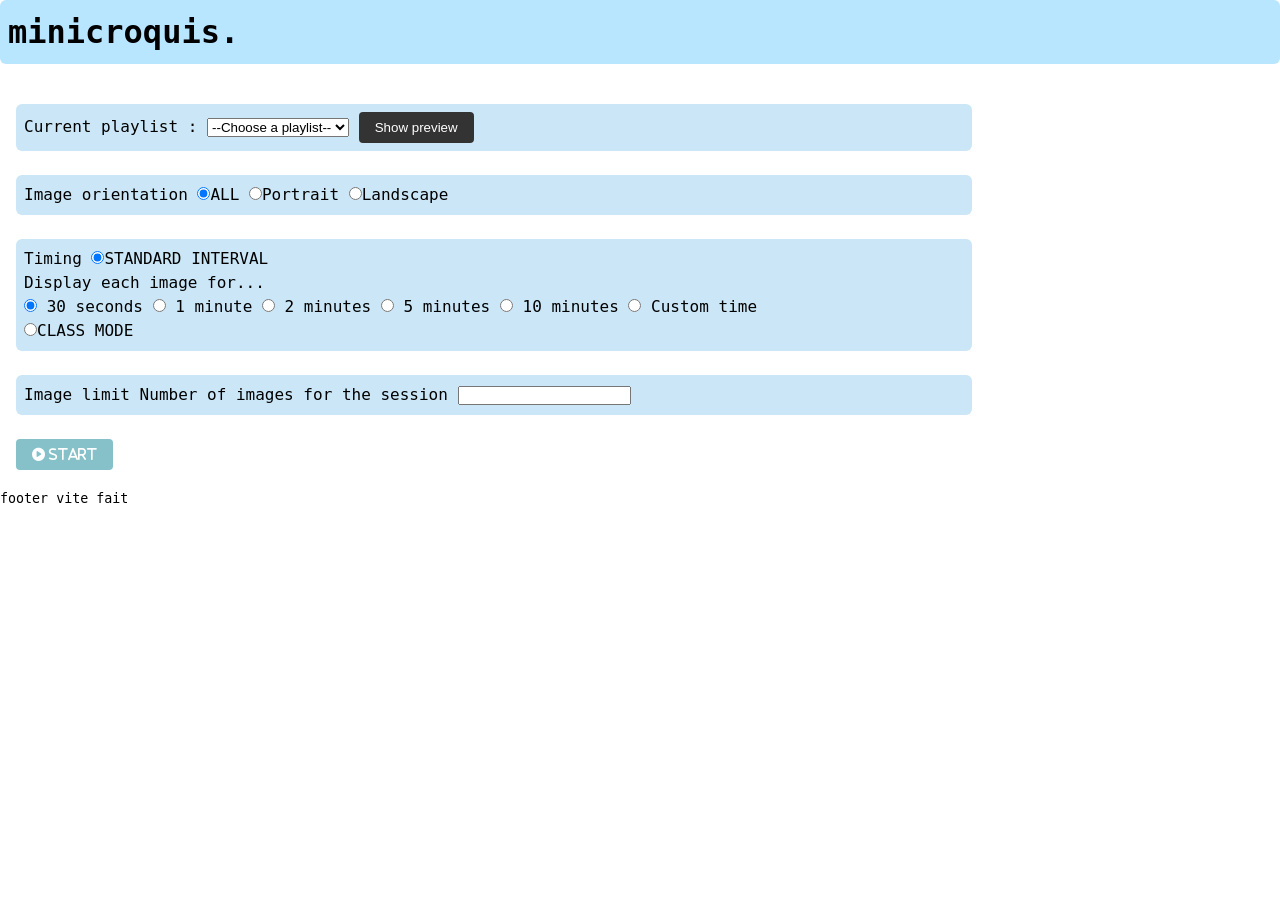
<file: index.html>
<!DOCTYPE html>
<html lang="fr">
<head>
    <meta charset="UTF-8">
    <meta name="viewport" content="width=device-width, initial-scale=1.0">
    <title>class mode test</title>
    <link rel="stylesheet" href="style/base_style.css">
    <link rel="stylesheet" href="https://cdnjs.cloudflare.com/ajax/libs/font-awesome/6.0.0-beta3/css/all.min.css">
</head>
<body>
    <header>
        <h1>minicroquis.</h1>
    </header>
    <main>


    
        <section class="settings">
            <div class ="controls">
                <div>
                    <label for="playlist">Current playlist :</label>
                    <select id="playlist">
                        <option value="default">--Choose a playlist--</option>
                        <option value="test1">test1</option>
                        <option value="test2">test2</option>
                    </select>                    
                    <button id="btn-load">Show preview</button>
                </div>
                
                <div>
                    <label for="image_orientation">Image orientation</label>
                    
                    <input type="radio" checked value="all" id="all" name="orientation"><label for="all">ALL</label>
                    <input type="radio" value="portrait" id="portrait" name="orientation"><label for="portrait">Portrait</label>
                    <input type="radio" value="land" id="land" name="orientation"><label for="land">Landscape</label>
                </div>
                <div>
                    <label for="timing">Timing</label>
                    <input type="radio" checked value="std" id="std" name="timemode"><label for="std">STANDARD INTERVAL</label>
                        
                        <div id="stddurationchoice" style="display: none;">
                            <p>Display each image for... </p>
                            <input type="radio" checked value="30s" name="stdclassduration"> 30 seconds
                            <input type="radio" value="1m" name="stdclassduration"> 1 minute
                            <input type="radio" value="2m" name="stdclassduration"> 2 minutes
                            <input type="radio" value="5m" name="stdclassduration"> 5 minutes
                            <input type="radio" value="10m" name="stdclassduration"> 10 minutes
                            <input type="radio" value="custom" name="stdclassduration"> Custom time
                                <div id="setcustomduration">
                                    <label for="customtime"></label>
                                    <input type="number" id="customtime">
                                    <label for="customunit">Interval type</label>
                                    <select id="customunit">
                                        <option selected value="seconds">seconds</option>
                                        <option value="minutes">minutes</option>
                                    </select>
                                </div>

                        </div>
                    <input type="radio" value="classmode" id="classmode" name="timemode"><label for="classmode">CLASS MODE</label>
                        <div id="classdurationchoice" style="display: none;">
                            <input type="radio" checked value="30m" name="classduration"> 30 minutes
                            <input type="radio" value="1h" name="classduration"> 1 hour
                            <input type="radio" value="1h30" name="classduration"> 1 hour 30 minutes
                            <input type="radio" value="2h" name="classduration"> 2 hours
                            <input type="radio" value="3h" name="classduration"> 3 hours
                            <input type="radio" value="6h" name="classduration"> 6 hours
                            
                            <div id="descSection">
                            <label for="descSection" id="descSectionHeader">Prepare for the following :</label>
                                <div id="desc30m" class="duration_desc">
                                    <p>
                                        10 poses, 30 seconds<br>5 poses, 1 minutes<br>2 poses, 5 minutes<br>1 pose, 10 minutes
                                    </p>
                                </div>
                                <div id="desc1h" class="duration_desc">
                                    <p>
                                        10 poses, 30 seconds<br>5 poses, 1 minutes<br>2 poses, 5 minutes<br>1 pose, 10 minutes <br>Break, 5 minutes <br>1 pose, 25 minutes
                                    </p>
                                </div>
                                <div id="desc1h30" class="duration_desc">
                                    <p>
                                        6 poses, 30 seconds<br>3 poses, 1 minutes<br>2 poses, 3 minutes<br>1 pose, 10 minutes <br>1 pose, 25 minutes <br>Break, 8 minutes <br>1 pose, 35 minutes
                                    </p>
                                </div>
                                <div id="desc2h" class="duration_desc">
                                    <p>
                                        6 poses, 30 seconds<br>3 poses, 1 minutes<br>2 poses, 5 minutes <br>2 poses, 10 minutes <br>1 pose, 20 minutes <br>Break, 14 minutes <br>1 pose, 50 minutes
                                    </p>
                                </div>
                                <div id="desc3h" class="duration_desc">
                                    <p>
                                        6 poses, 30 seconds<br>3 poses, 1 minutes<br>2 poses, 5 minutes <br>1 poses, 10 minutes <br>1 pose, 20 minutes <br>Break, 10 minutes <br>2 poses, 30 minutes<br>Break, 10 minutes <br>1 pose, 50 minutes
                                    </p>
                                </div>
                                <div id="desc6h" class="duration_desc">
                                    <p>
                                        10 poses, 30 seconds <br>5 poses, 1 minute <br>2 poses, 5 minutes <br>1 pose, 10 minutes <br>1 pose, 20 minutes <br>Break, 10 minutes <br>2 poses, 30 minutes <br>Break, 10 minutes <br>1 pose, 50 minutes <br>Break, 45 minutes <br>4 poses, 30 seconds <br>3 poses, 1 minute <br>2 poses, 5 minutes <br>2 poses, 10 minutes <br>Break, 10 minutes <br>1 pose, 1 hour 30 minutes
                                    </p>
                                </div>
                        </div>

                        </div>

                        
                </div>

                <div>
                    <label for="image_limit">Image limit</label>
                    <label for="n_images">Number of images for the session</label>
                        <input type="number" id="n_images">
                </div>
                    
            </div>
            <div id="start">
                <button id="btn-start">
                    <i class="fa-solid fa-circle-play"> START</i>

                </button>
            </div>
            
        </section>
        
        <div id="gallery" class="gallery"></div>

        <div id="slideshow-container" style="display: none;">
            <div class="buttons"></div>
            <div class="timer"></div>
        </div>

        
        <pre id="output" style="display:none"></pre><!-- on cache le JSON brut -->
    </main>
    
    <footer>
        <small>footer vite fait</small>
    </footer> 


    
    <script type="module" src="js/home.js"></script>
</body>
</html>
</file>
<file: style/base_style.css>
*{
    margin:0;
    padding: 0;
    box-sizing: border-box;
}
body {
    font-family: monospace ,Verdana, Geneva, Tahoma, sans-serif;
    line-height : 1.5;
}
header{
    font-family: monospace, sans-serif;
    margin-bottom :1.5rem;
    padding: 0.5rem;
    background: #b8e5ff;
    border-radius: 6px; 
}

main {
  display: flex;
  gap: 2rem;
  padding: 1rem;
  width: 100%;
  align-items: flex-start;
}

.settings {
  flex: 1 1 auto;
  min-width: 0;
}

#gallery {
  flex: 0 0 260px;   /* largeur fixe */
  width: 260px;
  max-height: 500px;
  overflow-y: auto;  /* scroll conservé */
  overflow-x: hidden;
}

.gallery {
  display: grid;
  grid-template-columns: 1fr;
  gap: 1rem;
  padding: 1rem;
}

.gallery img {
  width: 100%;
  height: auto;
  display: block;
  border-radius: 6px;
}

@media (max-width: 800px) {
  main {
    flex-direction: column;
  }

  .settings,
  #gallery {
    width: 100%;
    flex: none;
  }

  #gallery {
    max-height: 400px;
  }
}


.gallery img:hover {
    transform: scale(1.02);
    border-color: #b8e5ff;
    box-shadow: 0 4px 15px rgba(0,0,0,0.6);
}

.controls > div {
    margin-bottom :1.5rem;
    padding: 0.5rem;
    background: #cbe7f7;
    border-radius: 6px;
}

#btn-start{
    background : #86c1ca;
    color: white;
    border :none;
    padding: 0.5rem 1rem;  
    border-radius : 4px;
    cursor : pointer;
}

#btn-start:hover{
    background:#555;
}

button{
    background : #333;
    color: white;
    border :none;
    padding: 0.5rem 1rem;
    border-radius : 4px;
    cursor : pointer;
}

button:hover{
    background:#555;
}

#descSection {
    background: #deebf3;
    color:#000000 ;
    border-radius: 15px;

}

#descSectionHeader{
    background: #3a3a3a;
    color:#b6b6b6 ;
    border-radius: 10px;
}

#slideshow-container {
    position: fixed;
    top: 0;
    left: 0;
    width: 100%;
    height: 100%;
    background-color: #000000;
    display: flex;
    flex-direction: column;
    justify-content: center;
    align-items: center;
}

#slideshow-container img {
    display: block;           /* ou inline-block, mais pas margin auto */
    max-width: 90%;
    max-height: 80%;
    object-fit: contain;
    /* Pas de margin, pas de transform */
}

#slideshow-container .buttons {
    position: absolute;
    bottom: 20px;
    left: 0;
    right: 0;
    text-align: center;
}

#slideshow-container .timer {
  position: absolute;
  top: 20px;
  left: 50%;
  color: white;
  font-size: 2rem;
  font-weight: bold;
  background: rgba(0, 0, 0, 0.35);
  border-radius: 8px;
}
</file>
<file: front/base_style.css>
*{
    margin:0;
    padding: 0;
    box-sizing: border-box;
}
body {
    font-family: monospace ,Verdana, Geneva, Tahoma, sans-serif;
    line-height : 1.5;
}
header{
    font-family: monospace, sans-serif;
    margin-bottom :1.5rem;
    padding: 0.5rem;
    background: #b8e5ff;
    border-radius: 6px; 
}

main {
  display: flex;
  gap: 2rem;
  padding: 1rem;
  width: 100%;
  align-items: flex-start;
}

.settings {
  flex: 1 1 auto;
  min-width: 0;
}

#gallery {
  flex: 0 0 260px;   /* largeur fixe */
  width: 260px;
  max-height: 500px;
  overflow-y: auto;  /* scroll conservé */
  overflow-x: hidden;
}

.gallery {
  display: grid;
  grid-template-columns: 1fr;
  gap: 1rem;
  padding: 1rem;
}

.gallery img {
  width: 100%;
  height: auto;
  display: block;
  border-radius: 6px;
}

@media (max-width: 800px) {
  main {
    flex-direction: column;
  }

  .settings,
  #gallery {
    width: 100%;
    flex: none;
  }

  #gallery {
    max-height: 400px;
  }
}


.gallery img:hover {
    transform: scale(1.02);
    border-color: #b8e5ff;
    box-shadow: 0 4px 15px rgba(0,0,0,0.6);
}

.controls > div {
    margin-bottom :1.5rem;
    padding: 0.5rem;
    background: #cbe7f7;
    border-radius: 6px;
}

#btn-start{
    background : #86c1ca;
    color: white;
    border :none;
    padding: 0.5rem 1rem;  
    border-radius : 4px;
    cursor : pointer;
}

#btn-start:hover{
    background:#555;
}

button{
    background : #333;
    color: white;
    border :none;
    padding: 0.5rem 1rem;
    border-radius : 4px;
    cursor : pointer;
}

button:hover{
    background:#555;
}

#descSection {
    background: #deebf3;
    color:#000000 ;
    border-radius: 15px;

}

#descSectionHeader{
    background: #3a3a3a;
    color:#b6b6b6 ;
    border-radius: 10px;
}

#slideshow-container {
    position: fixed;
    top: 0;
    left: 0;
    width: 100%;
    height: 100%;
    background-color: #000000;
    display: flex;
    flex-direction: column;
    justify-content: center;
    align-items: center;
}

#slideshow-container img {
    display: block;           /* ou inline-block, mais pas margin auto */
    max-width: 90%;
    max-height: 80%;
    object-fit: contain;
    /* Pas de margin, pas de transform */
}

#slideshow-container .buttons {
    position: absolute;
    bottom: 20px;
    left: 0;
    right: 0;
    text-align: center;
}

#slideshow-container .timer {
  position: absolute;
  top: 20px;
  left: 50%;
  color: white;
  font-size: 2rem;
  font-weight: bold;
  background: rgba(0, 0, 0, 0.35);
  border-radius: 8px;
}
</file>
